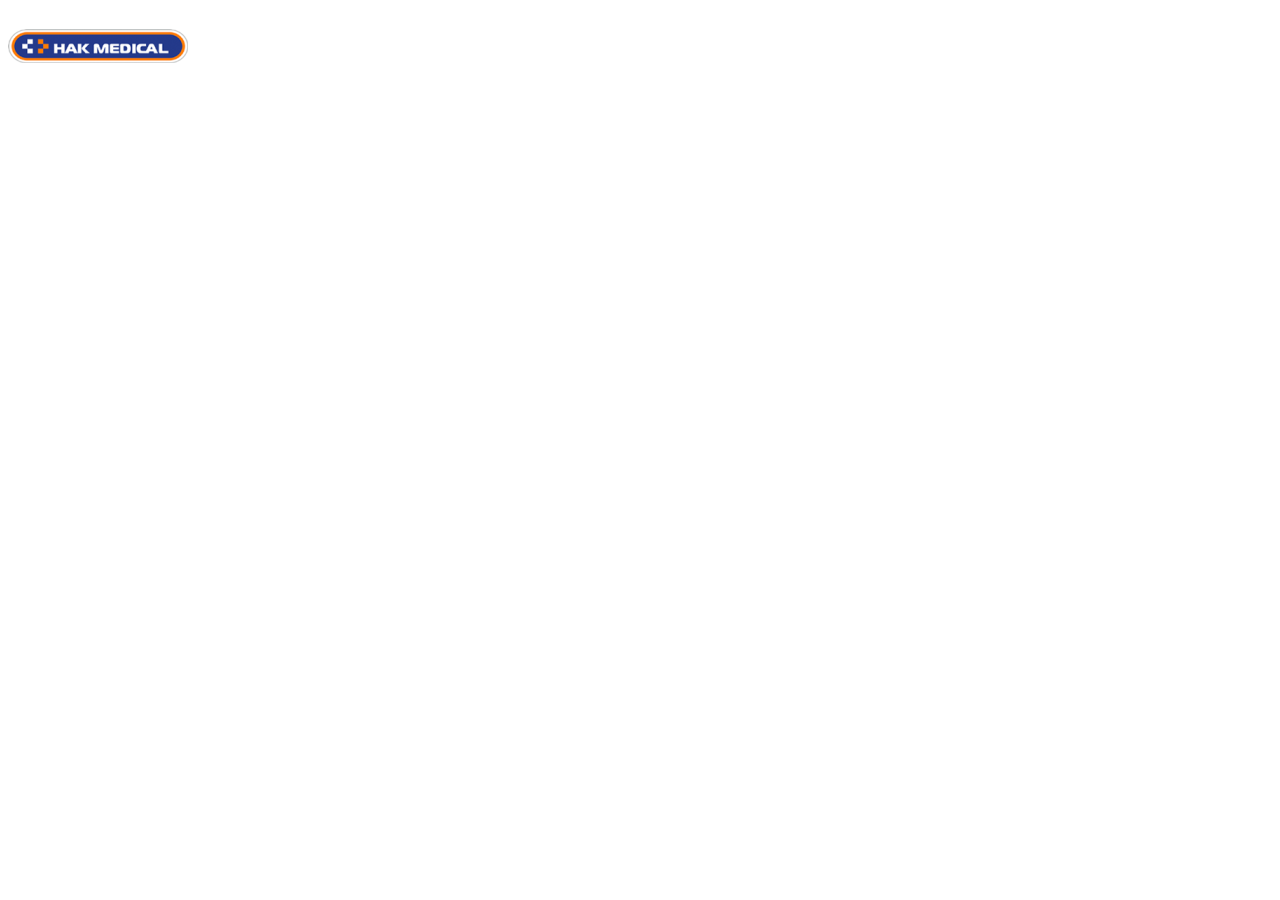
<file: public/index.html>
<!DOCTYPE html>
<html lang="en">
    <head>
        <meta charset="utf-8" />
        <link rel="icon" href="%PUBLIC_URL%/favicon.ico" />
        <meta name="viewport" content="width=device-width, initial-scale=1" />
        <meta name="theme-color" content="#000000" />
        <meta
            name="description"
            content="Web site created using create-react-app"
        />
        <link rel="apple-touch-icon" href="%PUBLIC_URL%/logo192.png" />

        <link rel="manifest" href="%PUBLIC_URL%/manifest.json" />

        <title>Phone book</title>
    </head>
    <body>
        <noscript>You need to enable JavaScript to run this app.</noscript>
        <p class="aligncenter">
            <img src="./icon.png"  alt="Hakmedical"></img>
        </p>
        <div id="root"></div>
    </body>
</html>
</file>
